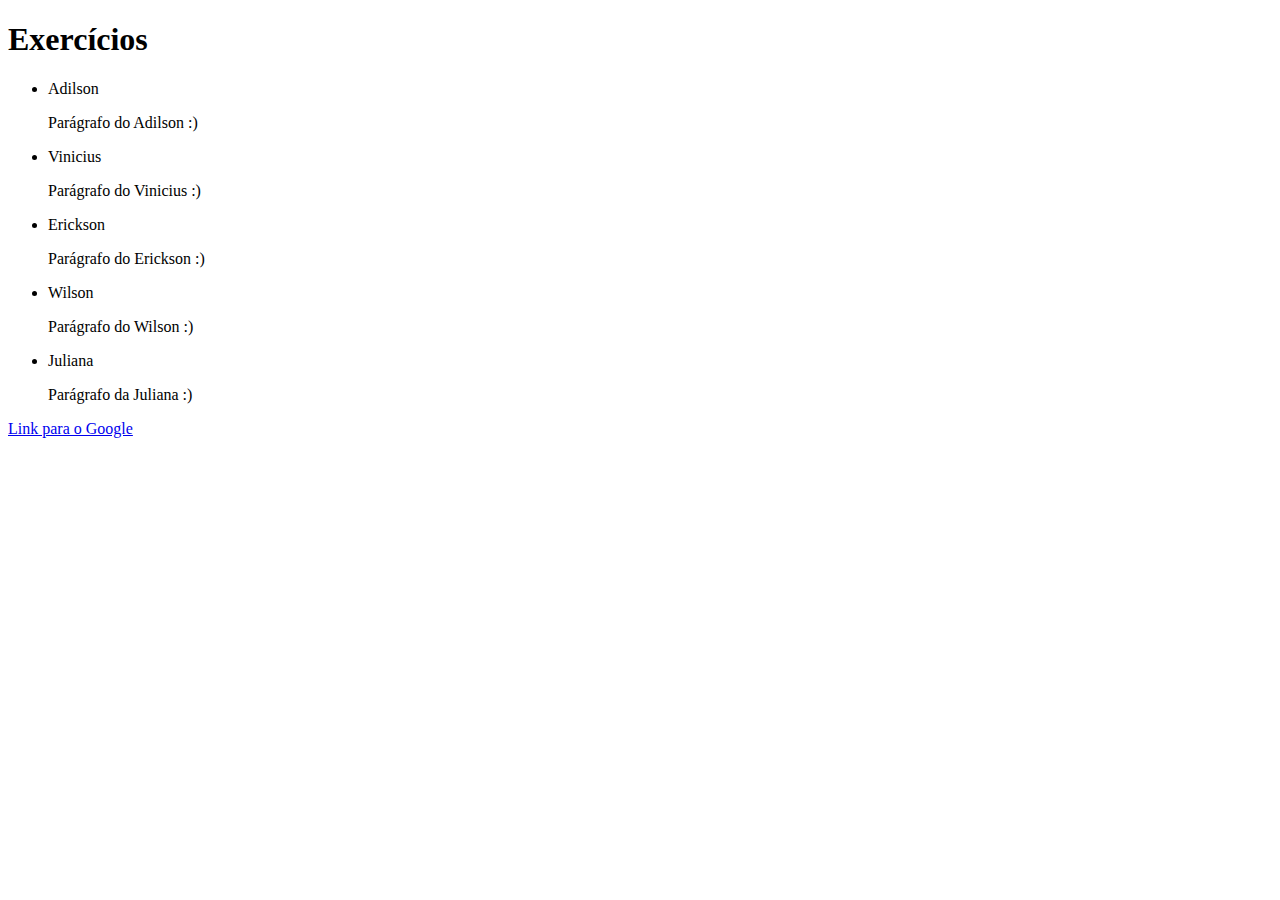
<file: fundamentos/secao-03-html-e-css/dia-01-estruturas-de-pagina/index.html>
<!DOCTYPE html>
<html lang="pt-br">
  <head>
    <meta charset="UTF-8" />
    <title>HTML</title>
  </head>
  <body>
    <h1>Exercícios</h1>
    <ul>
      <li>Adilson</li>
      <p>Parágrafo do Adilson :)</p>
      <li>Vinicius</li>
      <p>Parágrafo do Vinicius :)</p>
      <li>Erickson</li>
      <p>Parágrafo do Erickson :)</p>
      <li>Wilson</li>
      <p>Parágrafo do Wilson :)</p>
      <li>Juliana</li>
      <p>Parágrafo da Juliana :)</p>
    </ul>
    <a href="https://google.com" target="_blank">Link para o Google</a>
  </body>
</html>
</file>
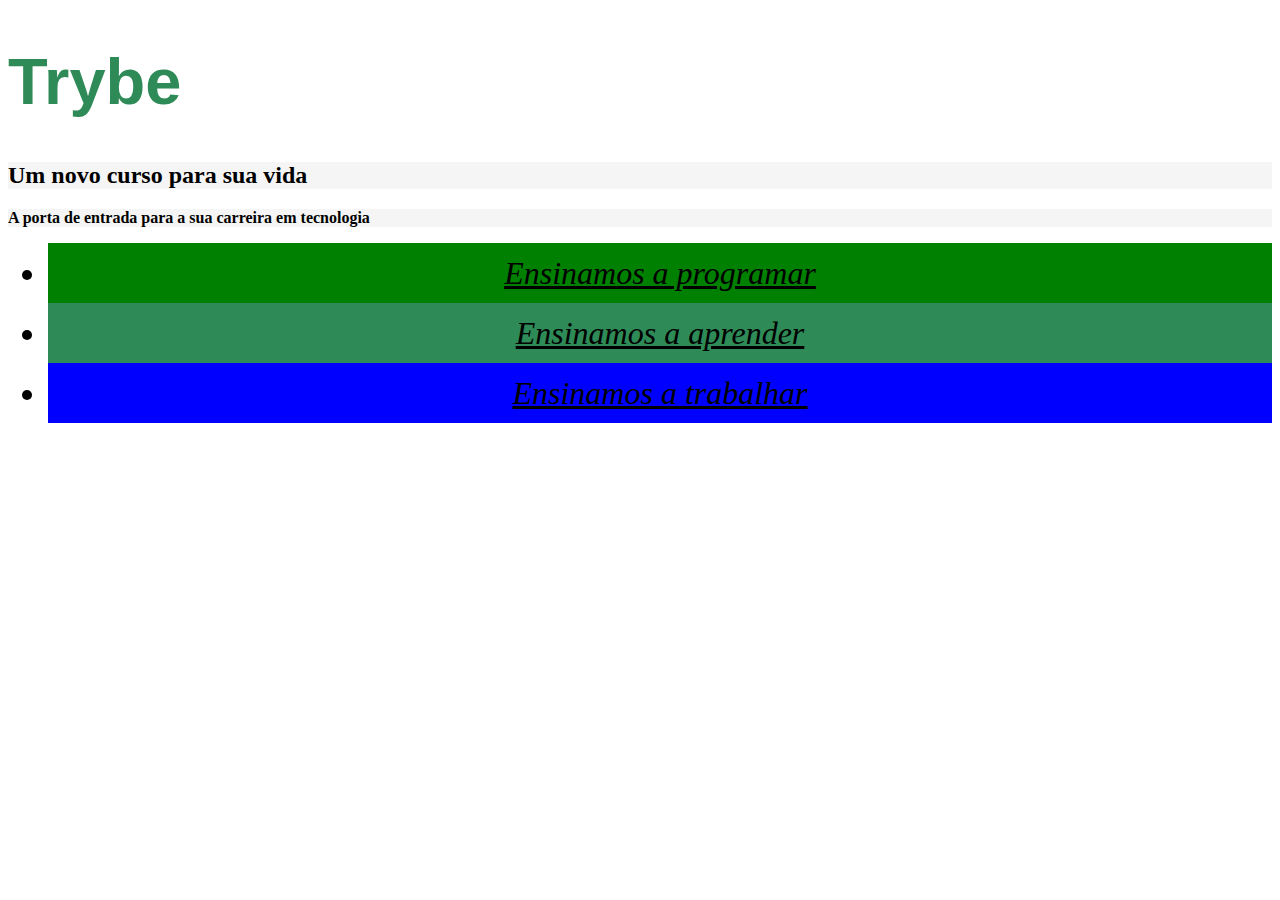
<file: fundamentos/secao-03-html-e-css/dia-02-primeiros-passos-css/index.html>
<!DOCTYPE html>
<html lang="pt-br">
  <head>
    <meta charset="UTF-8">
    <title>Trybe</title>
    <link rel="stylesheet" href="style.css">
  </head>
  <body>
    <h1>Trybe</h1>
    <h2 class="cor-de-fundo">Um novo curso para sua vida</h2>
    <p class="cor-de-fundo">A porta de entrada para a sua carreira em tecnologia</p>
    <ul>
      <li id="verde">Ensinamos a programar</li>
      <li id="verde-escuro">Ensinamos a aprender</li>
      <li id="azul">Ensinamos a trabalhar</li>
    </ul>
  </body>
</html>
</file>
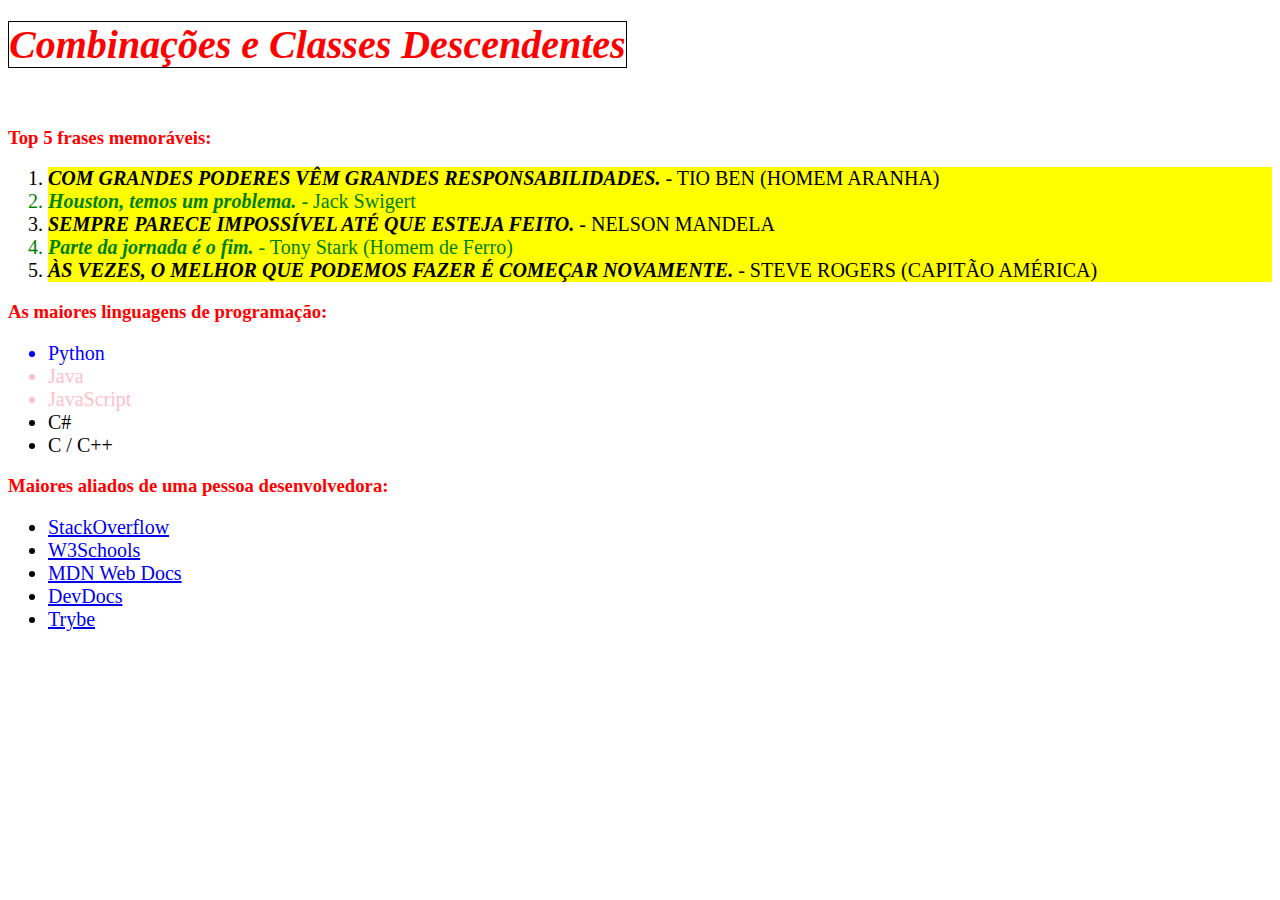
<file: fundamentos/secao-03-html-e-css/dia-03-seletores-e-posicionamento/index.html>
<!DOCTYPE html>
<html lang="pt-br">
  <head>
    <meta charset="UTF-8">
    <link rel="stylesheet" href="style.css">
    <title>#GoTrybe</title>
  </head>
  <body>
    <h1><em>Combinações e Classes Descendentes</em></h1>
    <br />
    <h3>Top 5 frases memoráveis:</h3>
    <ol>
      <li><em>Com grandes poderes vêm grandes responsabilidades.</em> - Tio Ben (Homem Aranha)</li>
      <li><em>Houston, temos um problema.</em> - Jack Swigert</li>
      <li><em>Sempre parece impossível até que esteja feito.</em> - Nelson Mandela</li>
      <li><em>Parte da jornada é o fim.</em> - Tony Stark (Homem de Ferro)</li>
      <li><em>Às vezes, o melhor que podemos fazer é começar novamente.</em> - Steve Rogers (Capitão América)</li>
    </ol>
    <h3>As maiores linguagens de programação:</h3>
    <ul>
      <li>Python</li>
      <li>Java</li>
      <li>JavaScript</li>
      <li>C#</li>
      <li>C / C++</li>
    </ul>
    <h3>Maiores aliados de uma pessoa desenvolvedora:</h3>
    <ul>
      <li>
        <a href="https://pt.stackoverflow.com/" target="_blank">StackOverflow</a>
      </li>
      <li>
        <a href="https://www.w3schools.com/" target="_blank">W3Schools</a>
      </li>
      <li>
        <a href="https://developer.mozilla.org/pt-BR/" target="_blank">MDN Web Docs</a>
      </li>
      <li>
        <a href="https://devdocs.io/" target="_blank">DevDocs</a>
      </li>
      <li>
        <a href="https://app.betrybe.com/" target="_blank">Trybe</a>
      </li>
    </ul>
  </body>
</html>
</file>
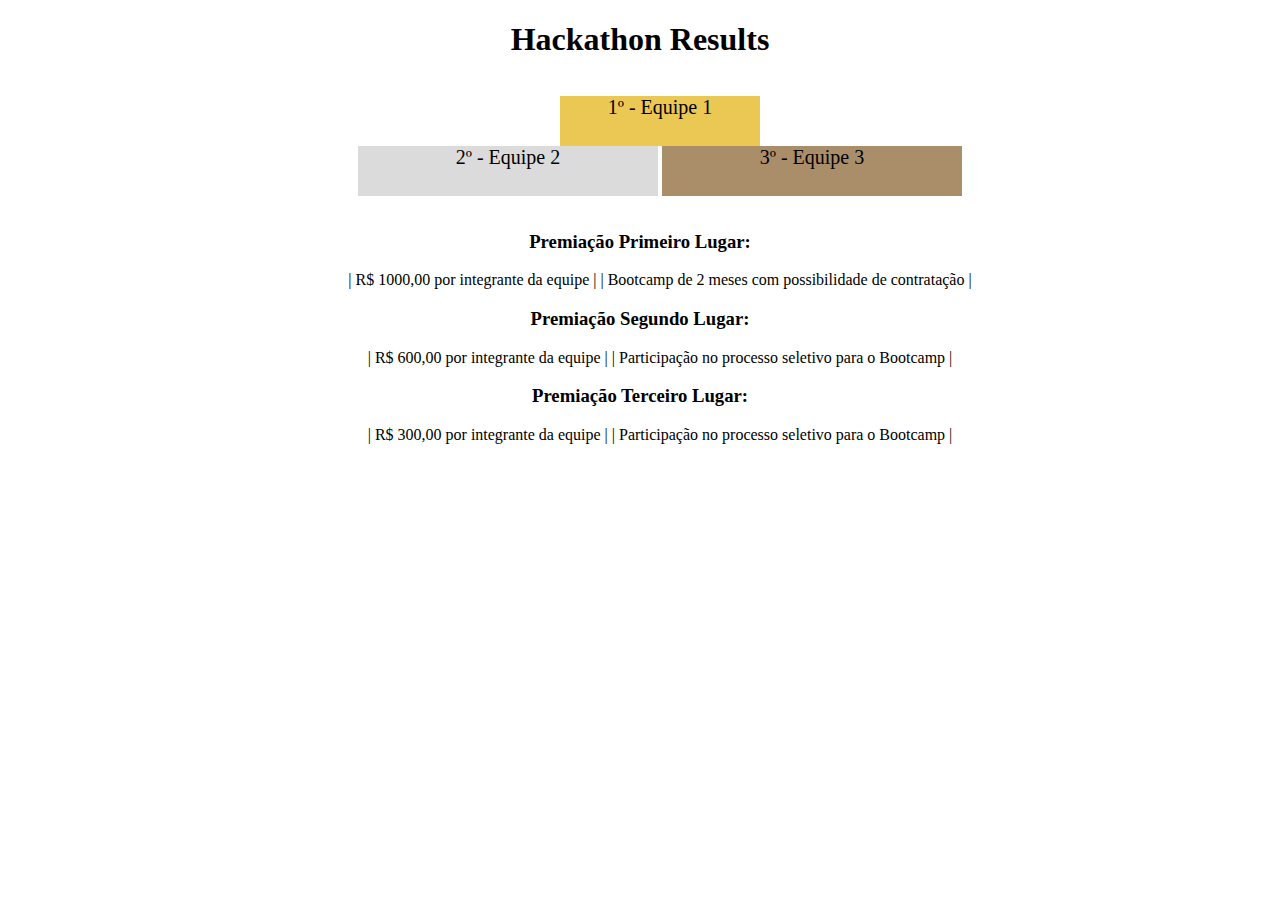
<file: fundamentos/secao-03-html-e-css/dia-04-html-semantico/index.html>
<!DOCTYPE html>
<html lang="pt">
  <head>
    <meta charset="UTF-8">
    <meta name="viewport" content="width=device-width, initial-scale=1.0">
    <title>Ranking</title>
    <style>
      h1 {
        text-align: center;
      }

      section:first-of-type {
        display: flex;
        justify-content: center;
      }
      
      section:first-of-type > ul > li {
        display: block;
        margin: auto;
      }

      section:first-of-type > ul > li:nth-of-type(2) {
        display: inline-block;
      }

      section:first-of-type > ul > li:last-of-type {
        display: inline-block;
      }

      section:last-of-type {
        text-align: center;
      }

      section:last-of-type > ul > li {
        display: inline-block;
      }

      .first {
        background-color: rgb(235, 200, 84);
        font-size: 20px;
        height: 50px;
        text-align: center;
        width: 200px;
      }

      .second {
        background-color: rgb(219, 219, 219);
        font-size: 20px;
        height: 50px;
        text-align: center;
        width: 300px;
      }

      .third {
        background-color: rgb(170, 142, 106);
        font-size: 20px;
        height: 50px;
        text-align: center;
        width: 300px;
      }

    </style>
  </head>
  <body>
    <header>
      <h1>Hackathon Results</h1>
    </header>
    <section>
      <ul>
        <li class="first">1º - Equipe 1</li>
        <li class="second">2º - Equipe 2</li>
        <li class="third">3º - Equipe 3</li>
      </ul>
    </section>
    <section>
      <h3>Premiação Primeiro Lugar:</h3>
      <ul>
        <li>| R$ 1000,00 por integrante da equipe |</li>
        <li>| Bootcamp de 2 meses com possibilidade de contratação |</li>
      </ul>
      <h3>Premiação Segundo Lugar:</h3>
      <ul>
        <li>| R$ 600,00 por integrante da equipe |</li>
        <li>| Participação no processo seletivo para o Bootcamp |</li>
      </ul>
      <h3>Premiação Terceiro Lugar:</h3>
      <ul>
        <li>| R$ 300,00 por integrante da equipe |</li>
        <li>| Participação no processo seletivo para o Bootcamp |</li>
      </ul>
    </section>
  </body>
</html>
</file>
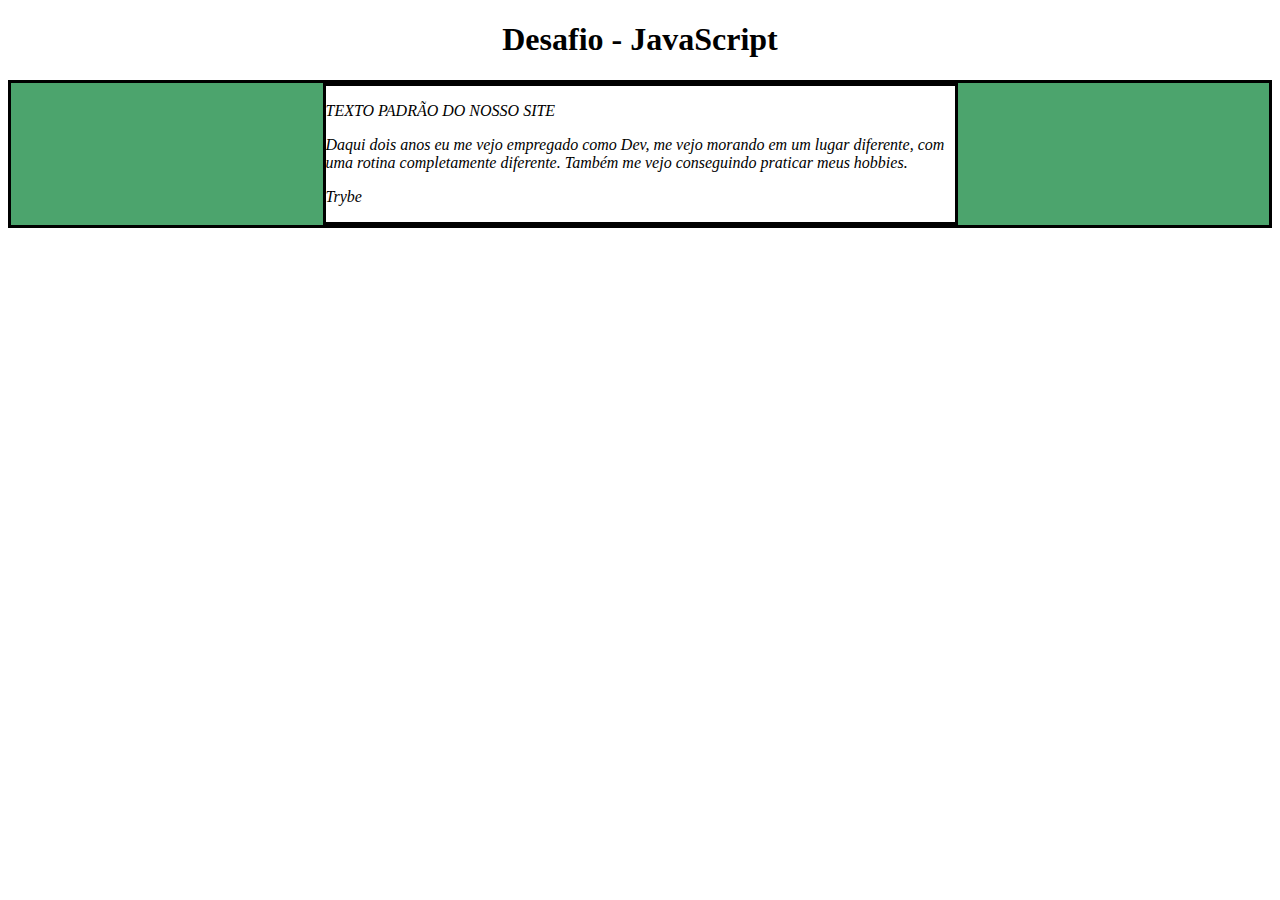
<file: fundamentos/secao-05-DOM-e-seletores/dia01/index.html>
<!DOCTYPE html>
<html>
  <head>
    <meta charset="UTF-8" />
    <meta name="viewport" content="width=device-width" />
    <title>Exercício</title>
    
    <style>
      main, section {
        border-color: black;
        border-style: solid;
      }

      .title {
        text-align: center;
      }

      .main-content {
        background-color: yellow;
      }

      .main-content .center-content {
        background-color: red;
        width: 50%;
        margin: 0 auto;
      }

      .main-content .center-content p {
        font-style: italic;
      }
    </style>
  </head>
  <body>
    <header> 
      <h1 class="title">Desafio - JavaEscripito</h1>
    </header>    
    <main class="main-content">
      <section class="center-content">
        <p>Texto padrão do nosso site</p>
        <p id="descricao">-----</p>
        <p>Trybe</p>
      </section>
    </main>
    <script>
      function alteraParagrafo() {
        const paragrafo = document.getElementById("descricao");
        paragrafo.innerHTML = "Daqui dois anos eu me vejo empregado como Dev, me vejo morando em um lugar diferente, com uma rotina completamente diferente. Também me vejo conseguindo praticar meus hobbies.";
      }
      alteraParagrafo();

      function alteraCor() {
        document.getElementsByClassName("main-content")[0].style.backgroundColor = "rgb(76,164,109)";
      }
      alteraCor();
      function alteraFundo() {
        document.getElementsByClassName("center-content")[0].style.backgroundColor = "white";
      }
      alteraFundo();
      function corrigeTitulo() {
        document.getElementsByClassName("title")[0].innerHTML = "Desafio - JavaScript";
      }
      corrigeTitulo();
      function tituloMaiusculo() {
        const titulo = document.querySelector("p").innerText;
        document.querySelector("p").innerHTML = titulo.toUpperCase()
      }
      tituloMaiusculo();
      function exibeConsole() {
        console.log(document.querySelectorAll("p"))
      }
      exibeConsole();
    </script>
  </body>
</html>
</file>
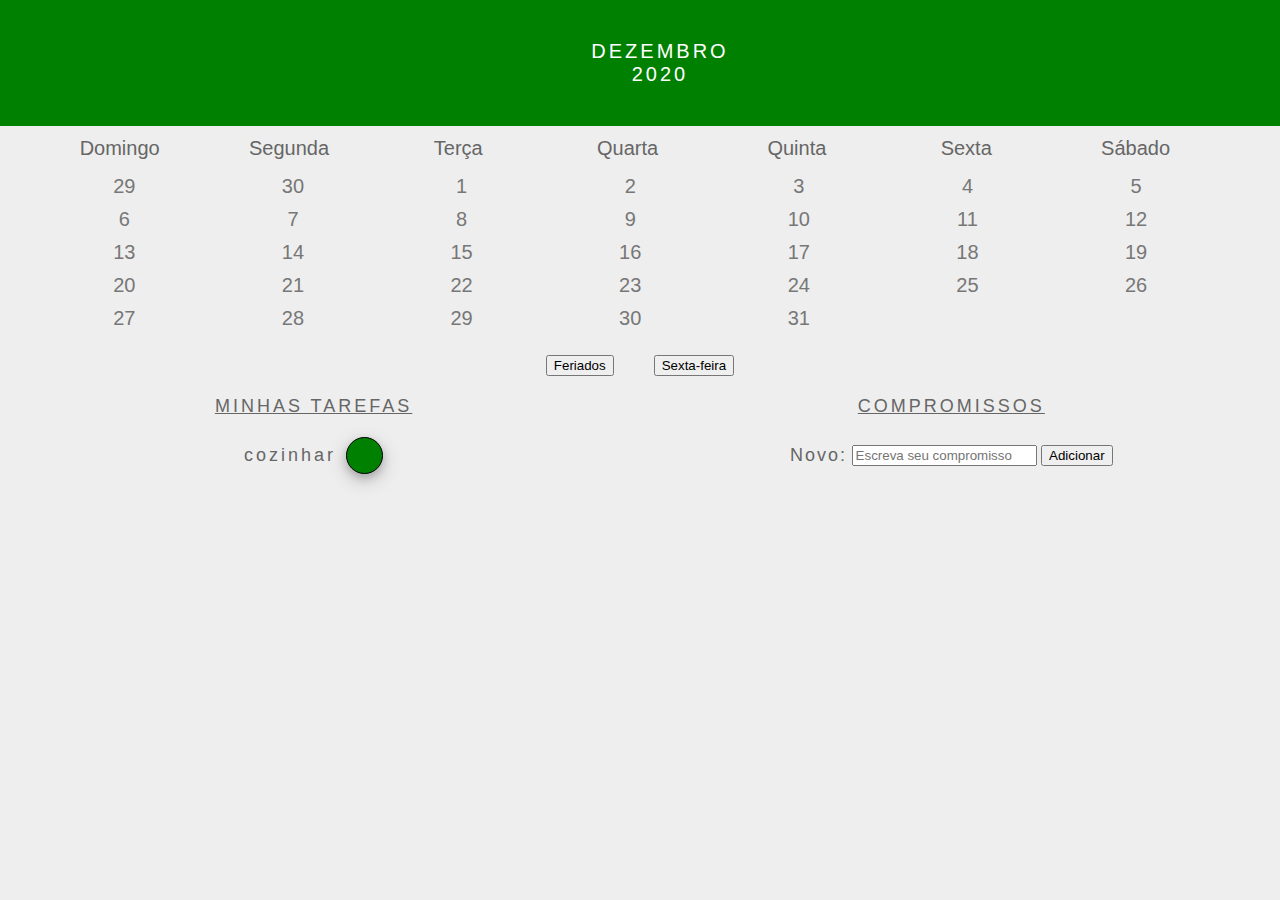
<file: fundamentos/secao-05-DOM-e-seletores/dia03/index.html>
<!DOCTYPE html>
<html>
  <head>
    <link rel="stylesheet" href="style.css">
    <meta charset="UTF-8" />
    <meta name="viewport" content="width=device-width" />
    <title>Calendar</title>
  </head>
  <body>
    <header class="month-container">
      <ul>
        <li id="month">Dezembro</li>
        <li id="year">2020</li>
      </ul>
    </header>
    <div class="week-days-container">
      <ul class="week-days">
      </ul>
    </div>
    <div class="days-container">
      <ul id="days">
      </ul>
    </div>
    <div class="buttons-container">
    </div>
    <section class="tasks-container">
      <div class="my-tasks">
        <h3>MINHAS TAREFAS</h3>
      </div>
      <div class="input-container">
        <h3>COMPROMISSOS</h3>
        <label for="task-input">Novo:</label>
        <input type="text"
          id="task-input"
          placeholder="Escreva seu compromisso"
        >
        <button id="btn-add">Adicionar</button>
      </div>
      <div class="task-list-container">
        <ul class="task-list">
        </ul>
      </div>
    </section>
    <script src="script.js"></script>
  </body>
</html>
</file>
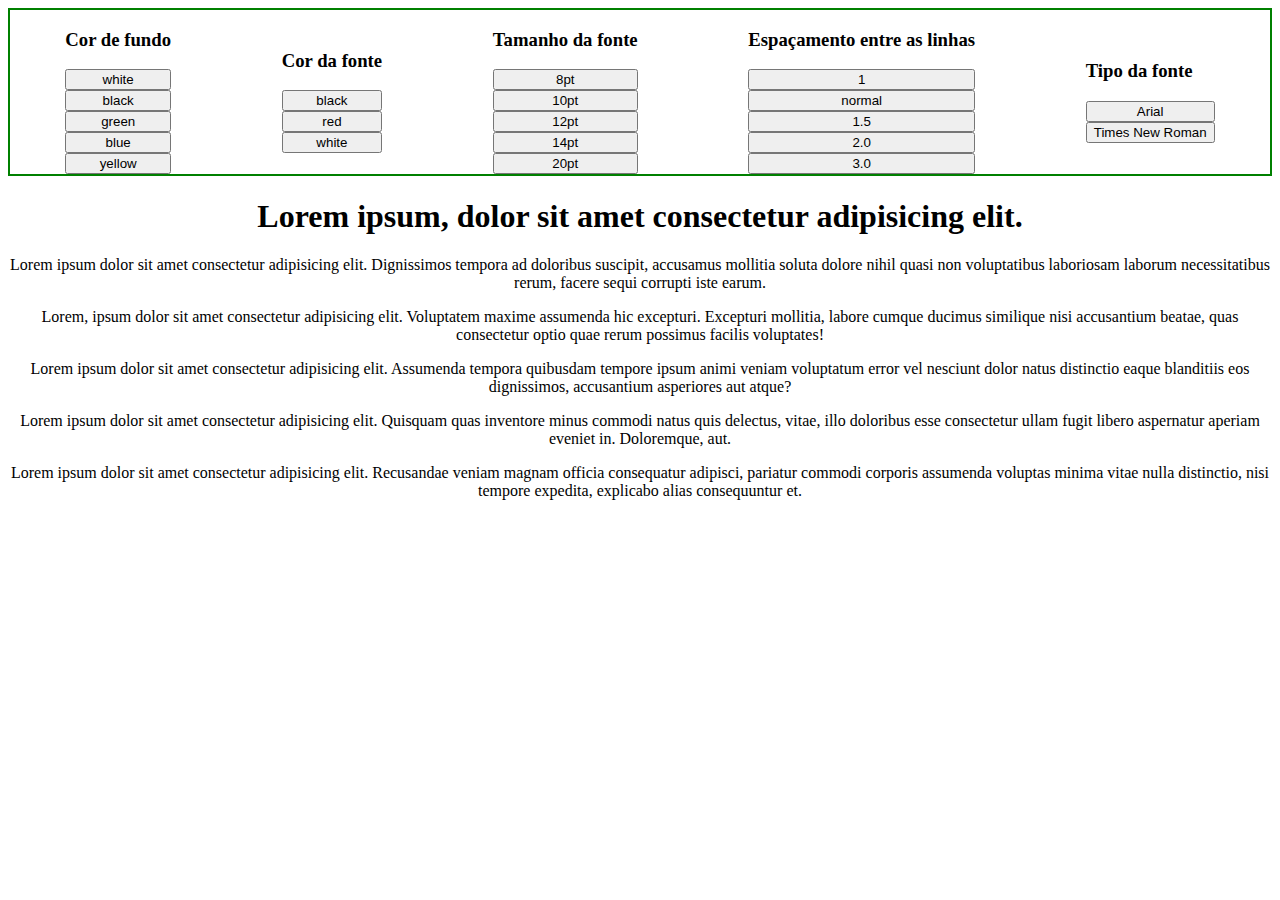
<file: fundamentos/secao-05-DOM-e-seletores/dia04/index.html>
<!DOCTYPE html>
<html lang="pt-br">
<head>
    <meta charset="UTF-8">
    <meta http-equiv="X-UA-Compatible" content="IE=edge">
    <meta name="viewport" content="width=device-width, initial-scale=1.0">
    <title>Exercício - Aplicando o DOM</title>
    <link rel="stylesheet" href="style.css">
</head>
<body id="body">
    <div id="control">
        <div class="bgcolor panel">
            <h3>Cor de fundo</h3>
            <button class="bgcolor">white</button>
            <button class="bgcolor">black</button>
            <button class="bgcolor">green</button>
            <button class="bgcolor">blue</button>
            <button class="bgcolor">yellow</button>
        </div>

        <div class="font-color panel">
            <h3>Cor da fonte</h3>
            <button class="font-color-black">black</button>
            <button class="font-color-red">red</button>
            <button class="font-color-white">white</button>
        </div>

        <div class="font-size panel">
            <h3>Tamanho da fonte</h3>
            <button class="font-size-8pt">8pt</button>
            <button class="font-size-10pt">10pt</button>
            <button class="font-size-12pt">12pt</button>
            <button class="font-size-14pt">14pt</button>
            <button class="font-size-20pt">20pt</button>
        </div>

        <div class="line-spaces panel">
            <h3>Espaçamento entre as linhas</h3>
            <button class="line-spaces-btn">1</button>
            <button class="line-spaces-btn">normal</button>
            <button class="line-spaces-btn">1.5</button>
            <button class="line-spaces-btn">2.0</button>
            <button class="line-spaces-btn">3.0</button>
        </div>

        <div class="font-type panel">
            <h3>Tipo da fonte</h3>
            <button class="font-type-arial">Arial</button>
            <button class="font-type-timesnewroman">Times New Roman</button>
        </div>
    </div>
    <main>
        <h1>Lorem ipsum, dolor sit amet consectetur adipisicing elit.</h1>
        <span>Lorem ipsum dolor sit amet consectetur adipisicing elit. Dignissimos tempora ad doloribus suscipit, accusamus mollitia soluta dolore nihil quasi non voluptatibus laboriosam laborum necessitatibus rerum, facere sequi corrupti iste earum.</span>
        <p>Lorem, ipsum dolor sit amet consectetur adipisicing elit. Voluptatem maxime assumenda hic excepturi. Excepturi mollitia, labore cumque ducimus similique nisi accusantium beatae, quas consectetur optio quae rerum possimus facilis voluptates!</p>
        <p>Lorem ipsum dolor sit amet consectetur adipisicing elit. Assumenda tempora quibusdam tempore ipsum animi veniam voluptatum error vel nesciunt dolor natus distinctio eaque blanditiis eos dignissimos, accusantium asperiores aut atque?</p>
        <p>Lorem ipsum dolor sit amet consectetur adipisicing elit. Quisquam quas inventore minus commodi natus quis delectus, vitae, illo doloribus esse consectetur ullam fugit libero aspernatur aperiam eveniet in. Doloremque, aut.</p>
        <p>Lorem ipsum dolor sit amet consectetur adipisicing elit. Recusandae veniam magnam officia consequatur adipisci, pariatur commodi corporis assumenda voluptas minima vitae nulla distinctio, nisi tempore expedita, explicabo alias consequuntur et.</p>
    </main>
    <script src="script.js"></script>
</body>
</html>
</file>
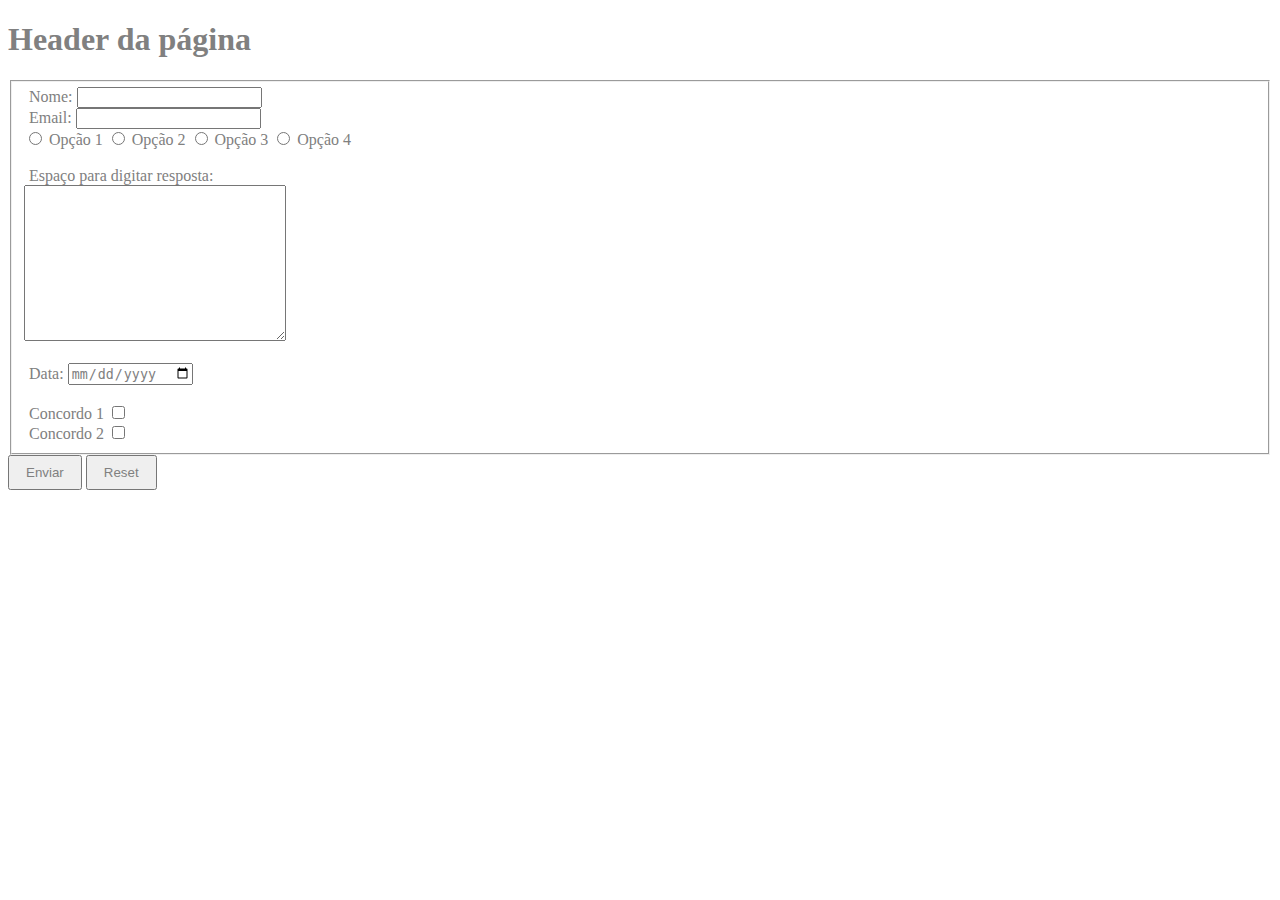
<file: fundamentos/secao-06-forms-flexbox-responsivo/dia01/form.html>
<!DOCTYPE html>
<html lang="pt-br">
<head>
  <meta charset="UTF-8">
  <meta http-equiv="X-UA-Compatible" content="IE=edge">
  <meta name="viewport" content="width=device-width, initial-scale=1.0">
  <title>Forms</title>
  <link rel="stylesheet" href="style.css">
</head>
<body>
<header>
  <h1>Header da página</h1>
</header>
<main>
  <form action="">
    <fieldset>
      <label for="name"> Nome:
        <input type="text" id="name">
      </label>
      <br>
      <label for="email"> Email:
        <input type="email" name="email" id="email">
      </label>
      <br>
      <input type="radio" name="1" id="1"> Opção 1
      <input type="radio" name="2" id="2"> Opção 2
      <input type="radio" name="3" id="3"> Opção 3
      <input type="radio" name="4" id="4"> Opção 4
      <br>
      <br>
      <label for="msg"> Espaço para digitar resposta:
        <br>
        <textarea name="" id="msg" cols="30" rows="10"></textarea>
      </label>
      <br>
      <br>
      <label for=""> Data:
        <input type="date" name="date" id="date">
      </label>
      <br>
      <br>
      <label for=""> Concordo 1
        <input type="checkbox" name="" id="">
      </label>
      <br>
      <label for=""> Concordo 2
        <input type="checkbox" name="" id="">
      </label>
    </fieldset>
    <button>Enviar</button>
    <button>Reset</button>
  </form>
</main>
</body>
<script src="script.js"></script>
</html>
</file>
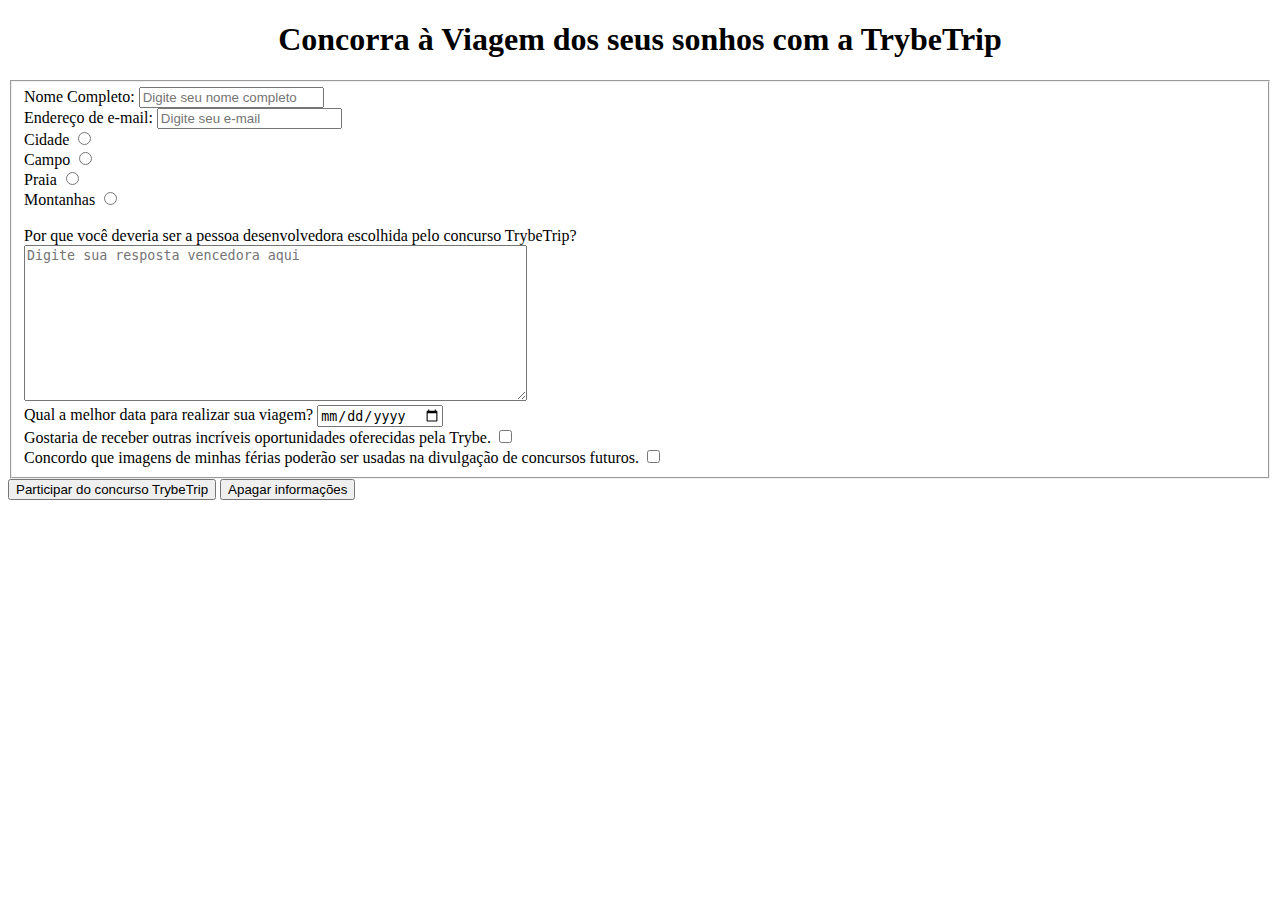
<file: fundamentos/secao-06-forms-flexbox-responsivo/dia02/form.html>
<!DOCTYPE html>
<html>
  <head>
    <meta charset="UTF-8">
    <meta name="viewport" content="width=device-width, initial-scale=1.0">
    <title>Formulario-TrybeTrip</title>
    <link href="https://cdn.jsdelivr.net/npm/bootstrap@5.2.2/dist/css/bootstrap.min.css" rel="stylesheet" integrity="sha384-Zenh87qX5JnK2Jl0vWa8Ck2rdkQ2Bzep5IDxbcnCeuOxjzrPF/et3URy9Bv1WTRi" crossorigin="anonymous">
  </head>
  <body>
    <h1 style="text-align: center;">Concorra à Viagem dos seus sonhos com a TrybeTrip</h1>

    <form class="container">
      <fieldset class="mb-3">
        <label for="fullName" class="form-label">Nome Completo:</label>
        <input class="form-control" type="text" id="fullName" name="fullName" placeholder="Digite seu nome completo" maxlength="40" minlength="10" required>      
        <br/>

        <label class="form-label" for="email">Endereço de e-mail:</label>
        <input class="form-control" type="email" id="email" name="email" placeholder="Digite seu e-mail" maxlength="50" minlength="10" required>
        <br/>

        <label class="form-label" for="destination1">Cidade</label>
        <input type="radio" id="destination1" className="radios" name="destinations" value="Cidade" required>
        <br>
        <label class="form-label" for="destination2">Campo</label>
        <input type="radio" id="destination2" className="radios" name="destinations" value="Campo" required>
        <br>
        <label class="form-label" for="destination3">Praia</label>
        <input type="radio" id="destination3" className="radios" name="destinations" value="Praia" required>
        <br>
        <label class="form-label" for="destination4">Montanhas</label>
        <input type="radio" id="destination4" className="radios" name="destinations" value="Montanhas" required>
        <br/>
        <br>

        <label for="why">Por que você deveria ser a pessoa desenvolvedora escolhida pelo concurso TrybeTrip?</label>
        <br/>
        <textarea class="form-control" name="why" id="why" cols="60" rows="10" placeholder="Digite sua resposta vencedora aqui"></textarea>
        <br/>

        <label class="form-label" for="date">Qual a melhor data para realizar sua viagem?</label>
        <input type="date" id="date">
        <br/>

        <label class="form-label" for="promo">Gostaria de receber outras incríveis oportunidades oferecidas pela Trybe.</label>
        <input type="checkbox" name="promo" id="promo">
        <br/>

        <label class="form-label" for="agreement">Concordo que imagens de minhas férias poderão ser usadas na divulgação de concursos futuros.</label>
        <input type="checkbox" name="agreement" id="agreement" required>
      </fieldset>

      <button type="submit" id="submit-btn" class="btn btn-success">Participar do concurso TrybeTrip</button>
      <button type="button" id="clear-btn" class="btn btn-warning">Apagar informações</button>
    </form>
  </body>
</html>
</file>
<file: fundamentos/secao-03-html-e-css/dia-02-primeiros-passos-css/style.css>
h1 {
    color: seagreen;
    font-size: 65px;
    font-family: sans-serif, Helvetica; 
  }

  .cor-de-fundo {
    background-color: whitesmoke;
  }

  p {
    font-weight: 600;
  }

  body {
    font-size: 16px;
  }

  li {
    font-style: italic;
    line-height: 60px;
    text-align: center;
    text-decoration: underline;
    font-size: 2em;
  }

  #verde {
    background-color: green;
  }

  #verde-escuro {
    background-color: seagreen;
  }

  #azul {
    background-color: blue;
  }
</file>
<file: fundamentos/secao-03-html-e-css/dia-03-seletores-e-posicionamento/style.css>
ol > li {
    background-color: yellow;
}

ol > li:nth-of-type(even) {
    color: green;
}

ol > li:nth-of-type(odd) {
    text-transform:uppercase ;
}

h1, h2, h3, h4, h5, h6 {
    color: red;
}

h1 > em {
    font-size: 40px;
    border: 1px solid black;
}

li {
    font-size: 20px;
}

li > em {
    font-weight: bold;
}

ul:first-of-type > li:nth-of-type(1) {
    color: blue;
}

ul:first-of-type > li:nth-of-type(2) {
    color: pink;
}

ul:first-of-type > li:nth-of-type(3) {
    color: pink;
}

ul:last-of-type > li:nth-of-type(5) > a:hover {
    color: green;
}

ul:last-of-type > li:nth-of-type(4) > a:hover {
    color: yellow;
}

ul:last-of-type > li:nth-of-type(3) > a:hover {
    color: black;
}

ul:last-of-type > li:nth-of-type(2) > a:hover {
    color: green;
}

ul:last-of-type > li:nth-of-type(1) > a:hover {
    color: orange;
}
</file>
<file: fundamentos/secao-05-DOM-e-seletores/dia03/style.css>
* {
    margin: 0;
  }
  
  body {
    font-family: Verdana, Geneva, Tahoma, sans-serif;
    background-color: #eee;
  }
  
  button {
    margin: 20px;
  }
  
  #btn-add {
    margin: 0;
  }
  
  .buttons-container {
    background-color: #eee;
    display: inline-block;
    text-align: center;
    width: 100%;
  }
  
  #days {
    margin: 0;
  }
  
  #days li {
    color: #777;
    display: inline-block;
    font-size:20px;
    margin: 5px 0;
    text-align: center;
    vertical-align: middle;
    width: 13.6%;
  }
  
  .input-container {
    width: 49%;
    height: 100px;
    display: inline-block;
  }
  
  input {
    margin-top: 8px;
  }
  
  label {
    color: #666;
    font-size: 18px;
    font-weight: 500;
    letter-spacing: 2px;
    vertical-align: middle;
  }
  
  .month-container {
    background: green;
    padding: 40px 25px;
    text-align: center;
  }
  
  .month-container ul li {
    color:white;
    font-size: 20px;
    letter-spacing: 3px;
    list-style-type: none;
    text-transform: uppercase;
  }
  
  .my-tasks {
    clear: both;
    float: left;
    height: 100px;
    vertical-align: middle;
    width: 49%;
  }
  
  .my-tasks div {
    border: 1px solid black;
    border-radius: 100%;
    box-shadow: 0 4px 8px 0 rgba(0, 0, 0, 0.2), 0 6px 20px 0 rgba(0, 0, 0, 0.19);
    display: inline-block;
    height: 35px;
    margin-left: 10px;
    vertical-align: middle;
    width: 35px;
  }
  
  .my-tasks div:hover {
    height: 45px;
    width: 45px;
  }
  
  .my-tasks span {
    color: #666;
    font-size: 18px;
    font-weight: 500;
    letter-spacing: 3px;
    padding-bottom: 10px;
    vertical-align: middle;
  }
  
  .tasks-container {
    height: 130px;
    justify-content: center;
    text-align: center;
    width: 100%;
  }
  
  .tasks-container h3 {
    color: #666;
    font-size: 18px;
    font-weight: 500;
    margin-bottom: 20px;
    text-decoration: underline;
    letter-spacing: 3px;
  }
  
  .task-list {
    margin-top: 20px;
  }
  
  .task-list-container {
    display: inline-block;
  }
  
  .task-list-container ul {
    list-style-type: none;
    padding: 0;
    color: #666;
    font-size: 18px;
    font-weight: 500;
    letter-spacing: 2px;
    vertical-align: middle;
  }
  
  .week-days-container {
    margin-left: 35px;
  }
  
  .week-days li {
    color: #666;
    display: inline-block;
    text-align: center;
    vertical-align: middle;
    width: 13.6%;
  }
  
  .week-days {
    font-size: 20px;
    margin: 0px;
    padding: 10px 0;
  }
</file>
<file: fundamentos/secao-05-DOM-e-seletores/dia04/style.css>
#control {
    display: flex;
    justify-content: center;
    border: 2px solid green;
}

.panel {
    display: flex;
    flex-direction: column;
    margin: auto;
}

main {
    text-align: center;
}
</file>
<file: fundamentos/secao-06-forms-flexbox-responsivo/dia01/style.css>
button {
  color: gray;
  padding: 0.5rem 1rem;
}

fieldset {
  color: gray;
}

label {
  margin: 5px;
}

header {
  color: gray;
}

#date {
  color: gray;
}
</file>
